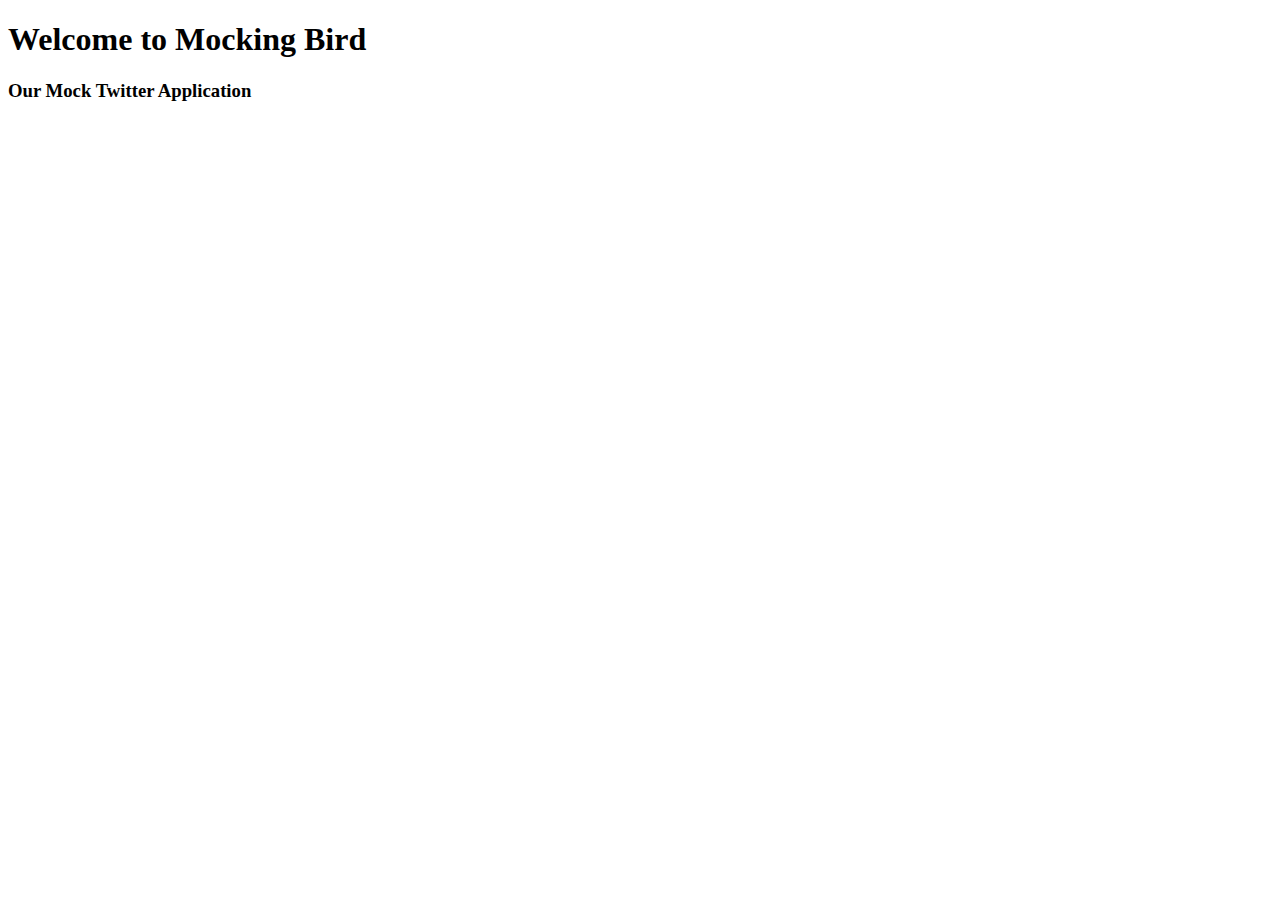
<file: src/main/resources/templates/index.html>
<!DOCTYPE html>
<html xmlns:th="http://www.thymeleaf.org"
	xmlns:sec="http://www.thymeleaf.org/thymeleaf-extras-springsecurity4">
<head th:replace="fragments/head :: head">
<title>Mocking Bird</title>
</head>
<body>
	<nav th:replace="fragments/navbar :: navbar"></nav>
	<div class="container">
		<div class="jumbotron">
			<h1>Welcome to Mocking Bird</h1>
			<h3>Our Mock Twitter Application</h3>
			
		</div>
	</div>
</body>

</html>
</file>
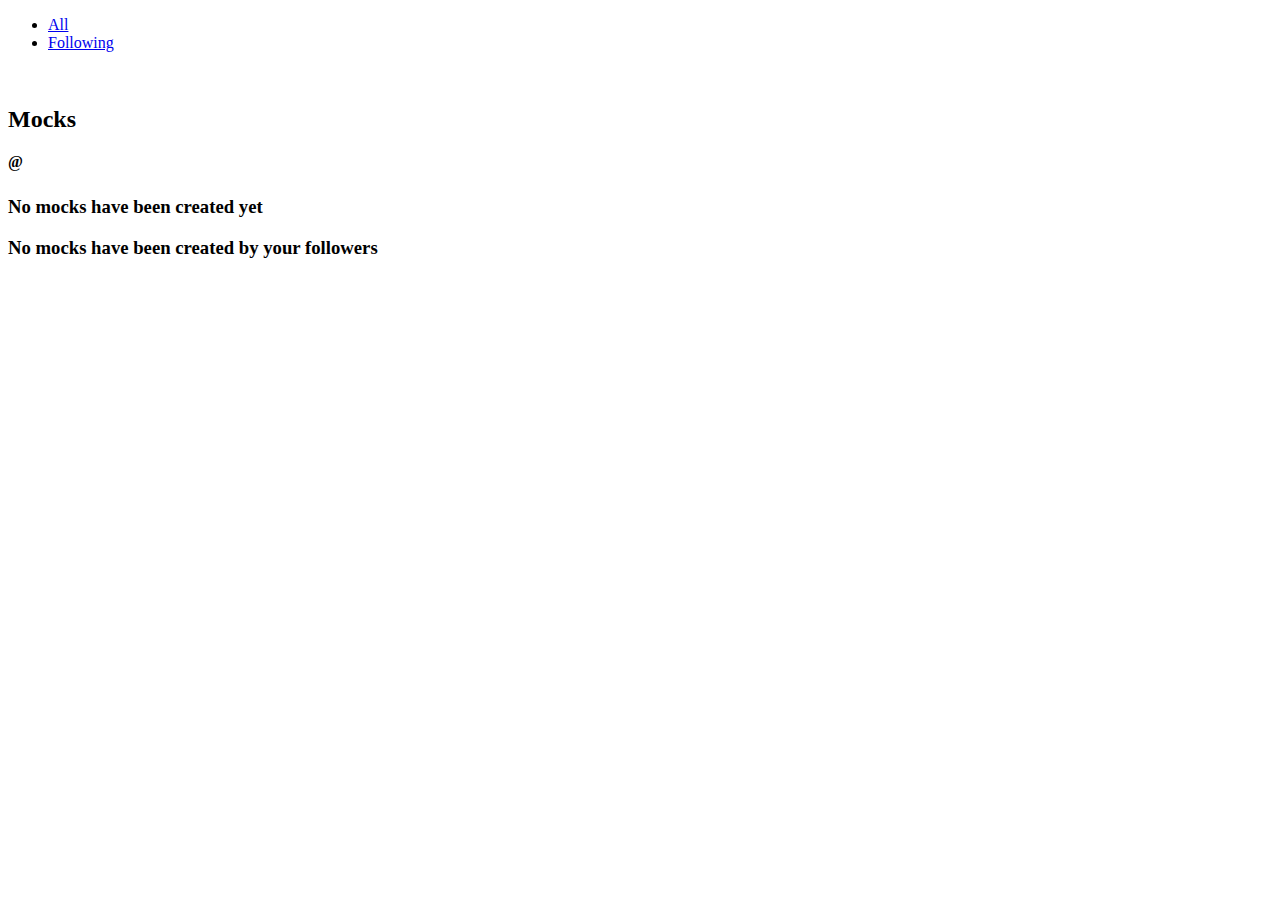
<file: src/main/resources/templates/feed.html>
<!DOCTYPE html>
<html xmlns:th="http://www.thymeleaf.org" xmlns:sec="http://www.thymeleaf.org/thymeleaf-extras-springsecurity4">

<head th:replace="fragments/head :: head">
  <title>Mocking Feed</title>
</head>

<body>
  <nav th:replace="fragments/navbar :: navbar"></nav>

  <!-- part 3 slide 39 -->
  <ul class="nav nav-tabs">
    <li role="presentation" th:classappend="${filter == 'all' ? 'active' : '' }">
      <a href="/feed">All</a>
    </li>
    <li role="presentation" th:classappend="${filter == 'following' ? 'active' : '' }">
      <a href="/feed?filter=following">Following</a>
    </li>
  </ul>
  <br>

  <div class="container">
    <h2>Mocks</h2>
    <div th:each="mock:${mockList}">
      <div class="panel panel-default">
        <div class="panel-heading">
          <h4 style="margin:0;">
            @<span th:text="${mock.user.username}"></span>
          </h4>
          <!-- part 3 slide 31 // changed '${#dates.format(mock.createdAt, 'M/d/yy')}' to '${mock.date}' -->
          <h6 class="panel-title" th:text="${mock.date}"></h6>
        </div>
        <div class="panel-body" th:utext="${mock.message}"></div>
      </div>
    </div>
  </div>

  <!-- part 3 slide 40 -->
  <div th:if="${#lists.isEmpty(mockList) and filter == 'all'}">
    <h3>No mocks have been created yet</h3>
  </div>
  <div th:if="${#lists.isEmpty(mockList) and filter == 'following'}">
    <h3>No mocks have been created by your followers</h3>
  </div>
</body>

</html>
</file>
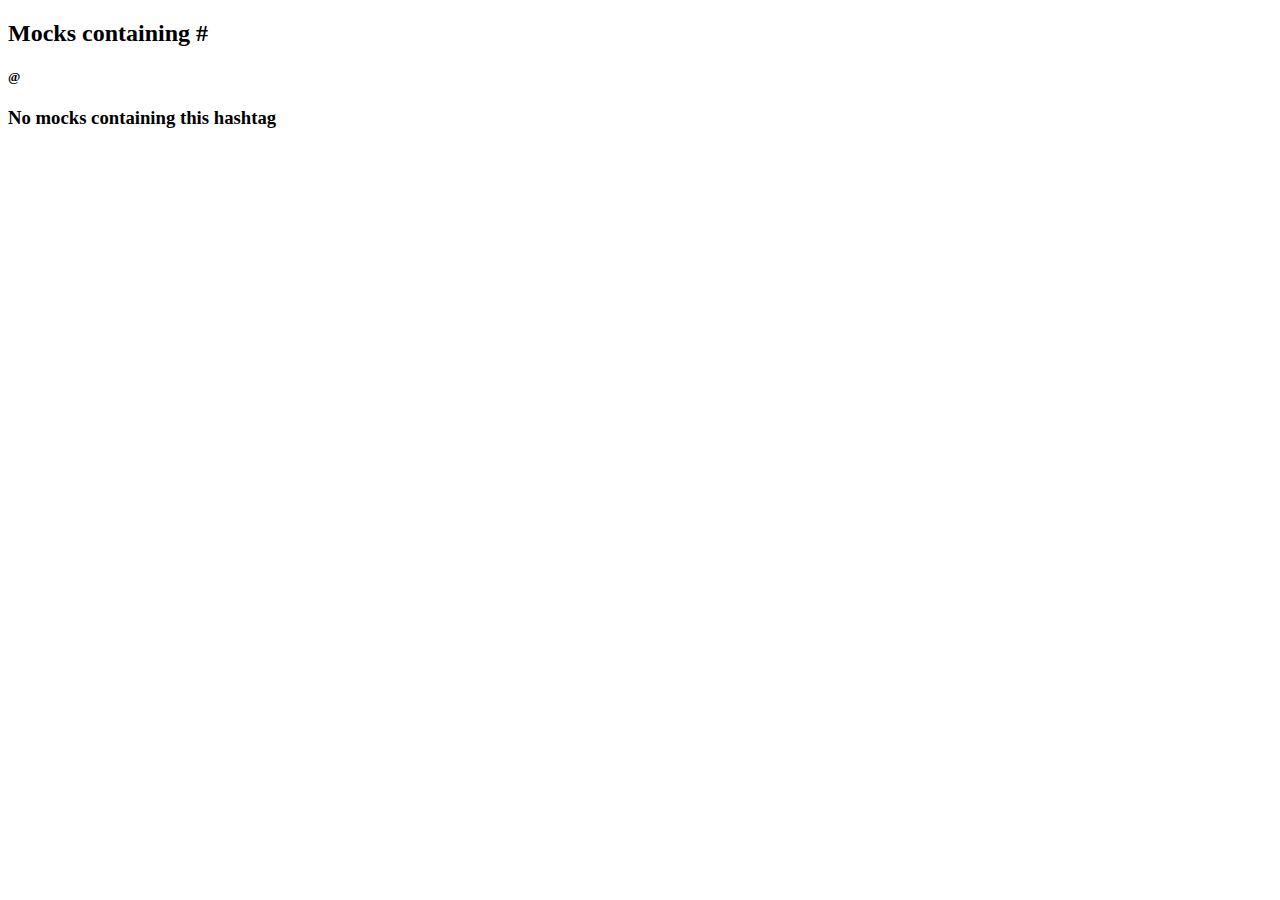
<file: src/main/resources/templates/hashtaggedMocks.html>
<!DOCTYPE html>
<html xmlns:th="http://www.thymeleaf.org" xmlns:sec="http://www.thymeleaf.org/thymeleaf-extras-springsecurity4">

<head th:replace="fragments/head :: head">
  <title>Mocking Bird</title>
</head>

<body>
  <nav th:replace="fragments/navbar :: navbar"></nav>

  <div class="container">
    <h2>Mocks containing #<span th:text="${hashtag}"></span></h2>
    <div class="list-group" th:each="mock:${mockList}">
      <div class="list-group-item list-group-item-action">
        <div class="d-flex w-100 justify-content-between">
          <h5>
            <a th:href="@{/users/} + ${mock.user.username}" class="username">@<span
                th:text="${mock.user.username}"></span></a>
            <!-- part 3 slide 31 // changed '${#dates.format(mock.createdAt, 'M/d/yy')}' to '${mock.date}' -->
            <small th:text="${mock.date}"></small>
          </h5>
        </div>
        <p class="mb-1" th:utext="${mock.message}"></p>
      </div>
    </div>

    <div th:if="${#lists.isEmpty(mockList)}">
      <h3>No mocks containing this hashtag</h3>
    </div>
  </div>
</body>
</html>
</file>
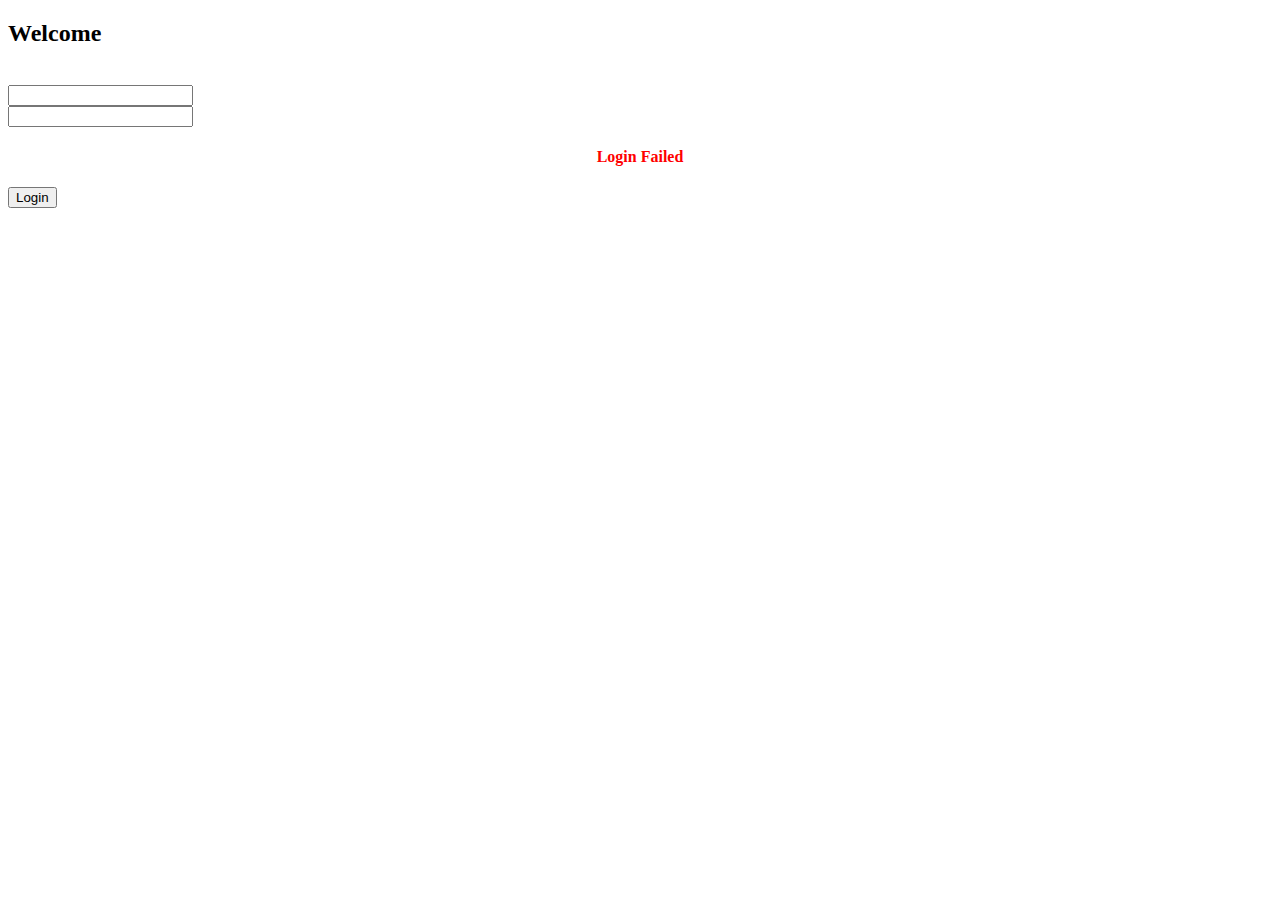
<file: src/main/resources/templates/login.html>
<!DOCTYPE html>
<html xmlns:th="http://www.thymeleaf.org"
	xmlns:sec="http://www.thymeleaf.org/thymeleaf-extras-springsecurity4">
<head th:replace="fragments/head :: head">
  <title>Mocking Bird</title>
</head>
<body>
	<nav th:replace="fragments/navbar :: navbar"></nav>

	<div class="container">
		<h2>Welcome</h2>
		<form th:action="@{/login}" method="post">
			<br> <input type="text" id="username" class="form-control"
				name="username" th:placeholder="Username" /> <br> <input
				type="password" id="password" class="form-control" name="password"
				th:placeholder="Password" />
			<div align="center" th:if="${param.error}">
				<h4 style="color: red;">Login Failed</h4>
			</div>
			<button class="btn btn-md btn-success btn-block" name="Submit"
				value="Login" type="Submit">Login</button>
		</form>
	</div>

</body>

</html>
</file>
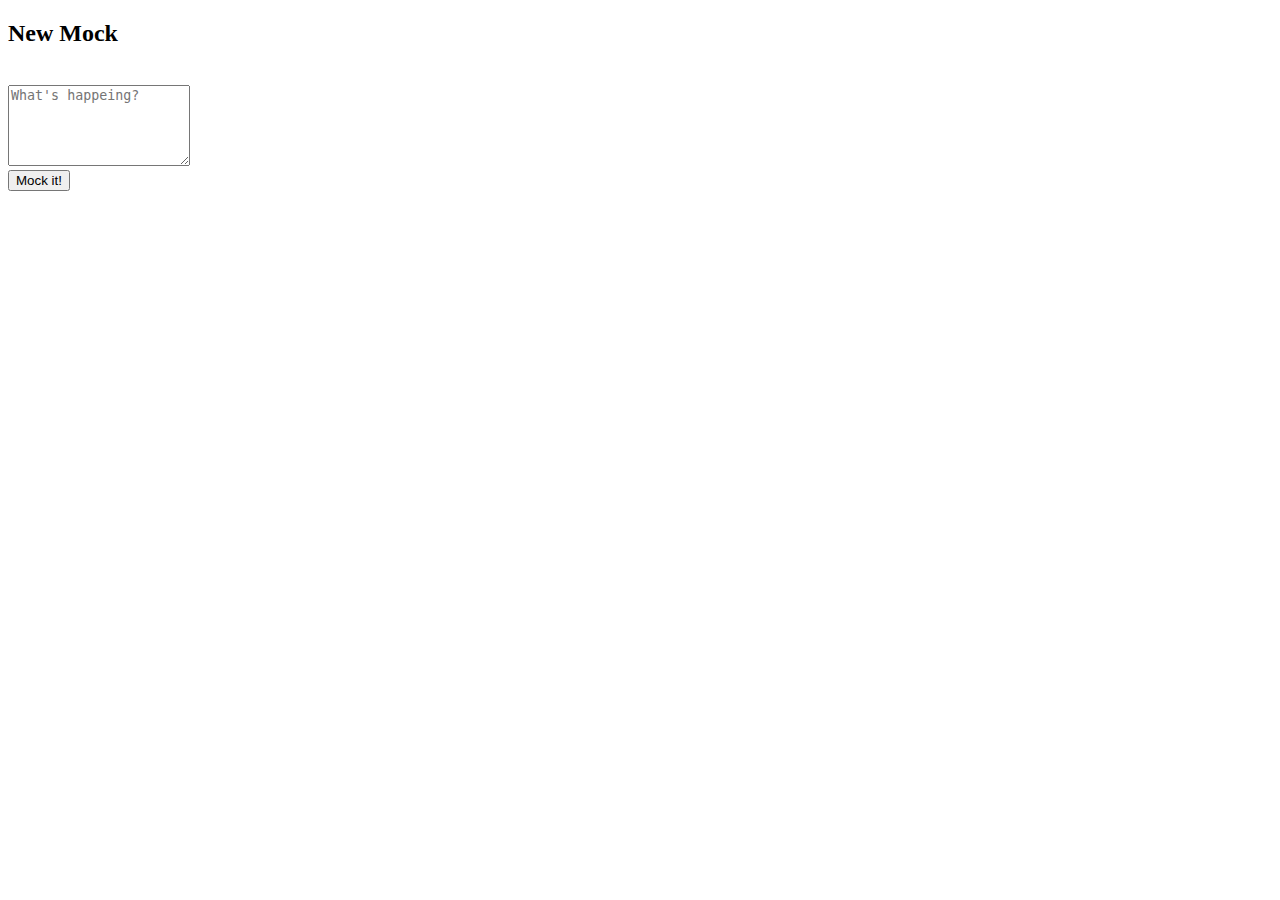
<file: src/main/resources/templates/newMock.html>
<!DOCTYPE html>
<html xmlns:th="http://www.thymeleaf.org">
<head th:replace="fragments/head :: head">
	<title>Mocking Bird</title>
</head>
<body>
  <nav th:replace="fragments/navbar :: navbar"></nav>
	<div class="container">
		<div class="jumbotron col-md-8 col-md-offset-2">
			<h2>New Mock</h2><br>
			<form th:action="@{/mocks}" th:object="${mock}" method="post" autocomplete="off">
				<div class="form-group">
					<textarea rows="5" th:field="*{message}" placeholder="What's happeing?" class="form-control"></textarea>
					<label th:if="${#fields.hasErrors('message')}" th:errors="*{message}" class="validation-message"></label>
				</div>
				<div class="form_group">
					<button class="btn btn-md btn-success btn-block" name="Submit" value="Submit" type="submit">Mock it!</button>
				</div>
			</form>
		</div>
		<div th:if="${successMessage}">
			<h3><span class="text-success" th:utext="${successMessage}"></span></h3>
		</div>
	</div>
</body>

</html>
</file>
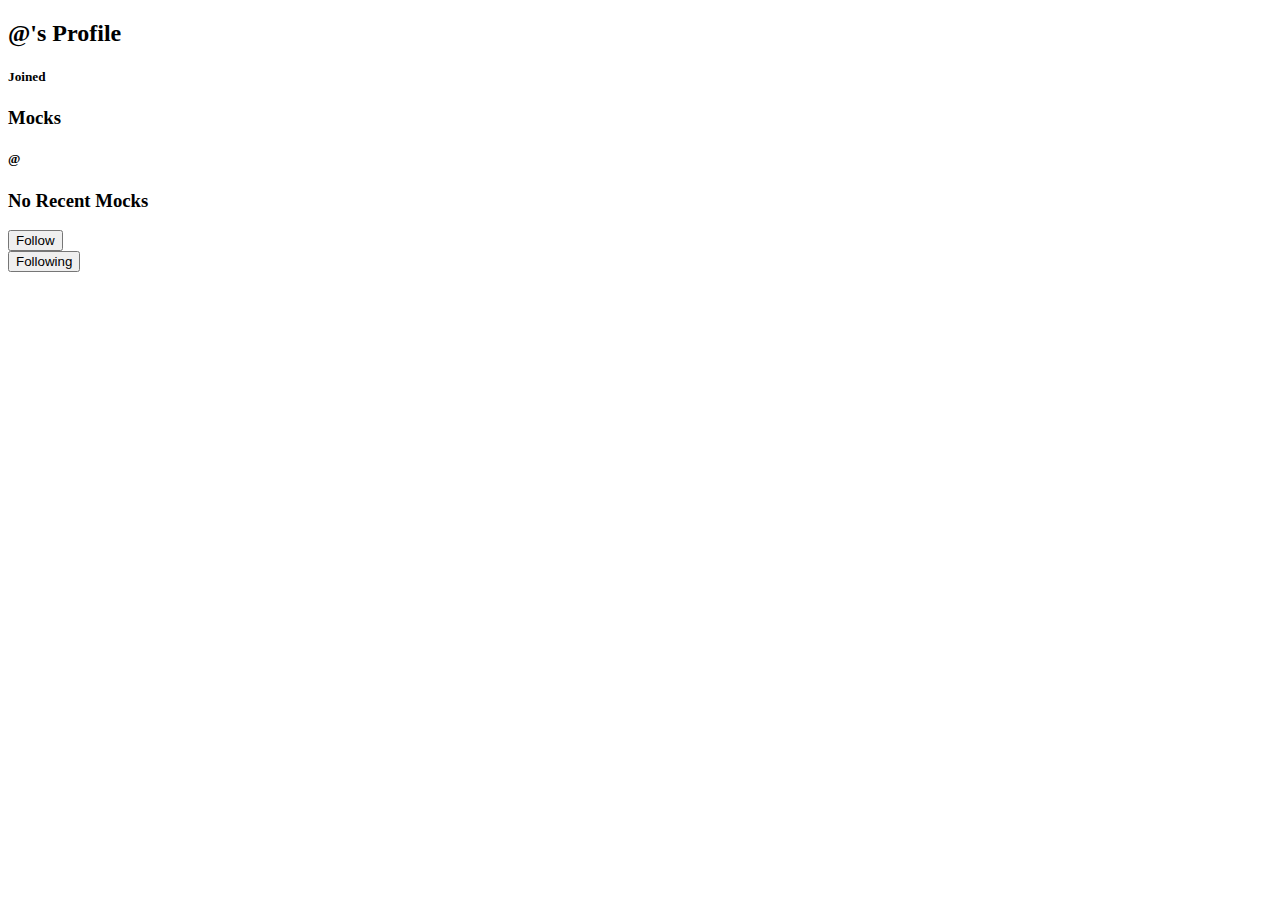
<file: src/main/resources/templates/user.html>
<!DOCTYPE html>
<html xmlns:th="http://www.thymeleaf.org" xmlns:sec="http://www.thymeleaf.org/thymeleaf-extras-springsecurity4">

<head th:replace="fragments/head :: head">
  <title>Mocking Bird</title>
</head>

<body>
  <nav th:replace="fragments/navbar :: navbar"></nav>
  <div class="container">
    <h2>@<span th:text="${username}"></span>'s Profile</h2>
    <!-- part 3 slide 31 // changed '${#dates.format(mock.createdAt, 'M/d/yy')}' to '${mock.date}' -->
    <h5>Joined <span th:text="${user.createdAt}"></span>
    </h5>

    <div th:if="${not #lists.isEmpty(mockList)}">
      <h3>Mocks</h3>
      <div class="list-group" th:each="mock:${mockList}">
        <div class="list-group-item list-group-item-action">
          <div class="d-flex w-100 justify-content-between">
            <!-- part 3 slide 31 // changed '${#dates.format(mock.createdAt, 'M/d/yy')}' to '${mock.date}' -->
            <h5>
              @<span th:text="${mock.user.username}"></span><span th:text="${mock.date}"></span>
            </h5>
          </div>
          <p class="mb-1" th:utext="${mock.message}"></p>
        </div>
      </div>
    </div>
    <div th:if="${#lists.isEmpty(mockList)}">
      <h3>No Recent Mocks</h3>
    </div>

    <form th:action="@{/follow/} + ${user.username}" th:if="${!following && !isSelfPage}" method="post">
      <button type="submit" class="btn btn-lg btn-success">Follow</button>
    </form>
    <form th:action="@{/unfollow/} + ${user.username}" th:if="${following && !isSelfPage}" method="post">
      <button type="submit" class="btn btn-lg unfollow_btn">Following</button>
    </form>
  </div>
</body>

</html>
</file>
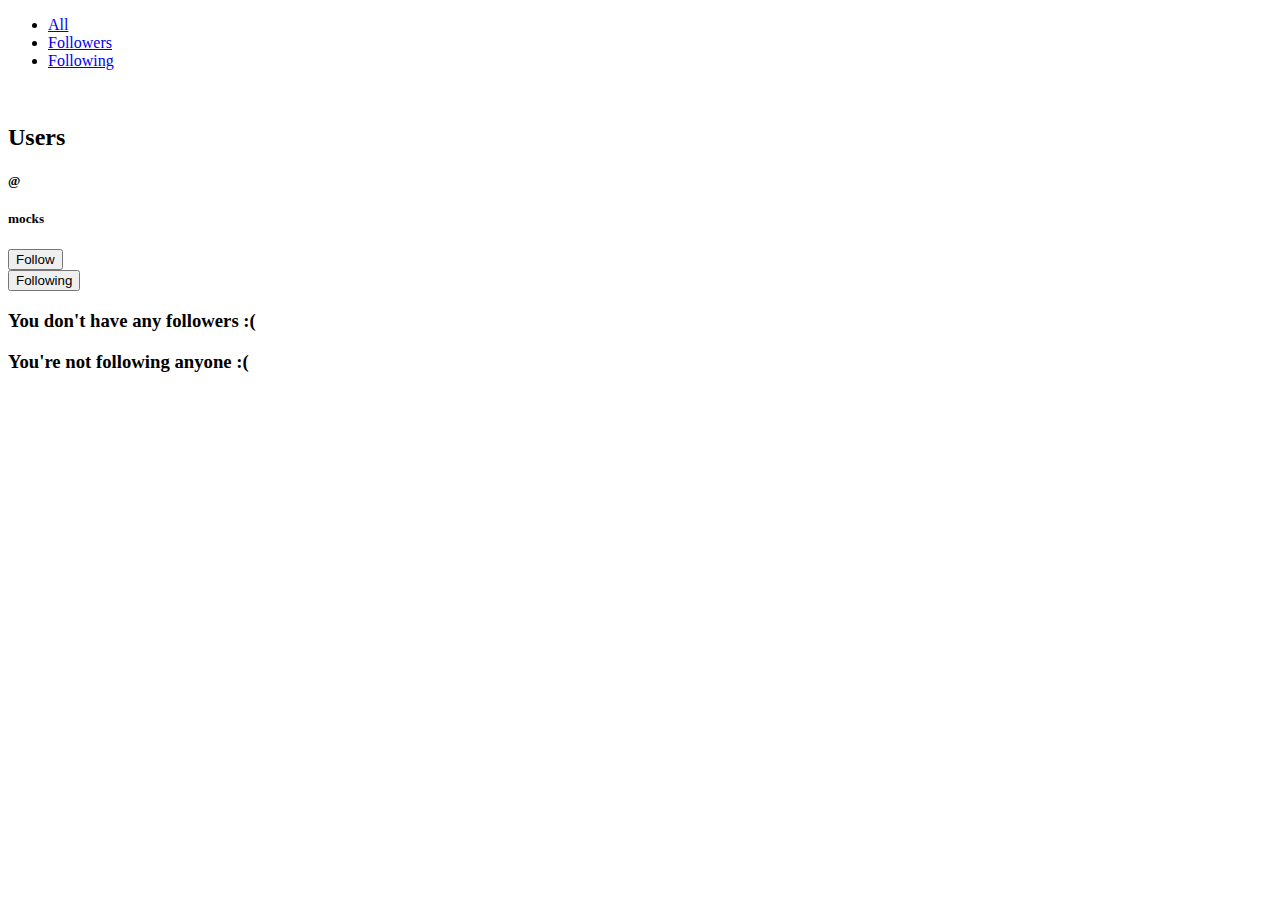
<file: src/main/resources/templates/users.html>
<!DOCTYPE html>
<html xmlns:th="http://www.thymeleaf.org" xmlns:sec="http://www.thymeleaf.org/thymeleaf-extras-springsecurity4">

<head th:replace="fragments/head :: head">
  <title>Mocking Bird</title>
</head>

<body>
  <nav th:replace="fragments/navbar :: navbar"></nav>

  <!-- part 3 slide 49 -->
  <ul class="nav nav-tabs">
    <li role="presentation" th:classappend="${filter == 'all' ? 'active' : '' }">
      <a href="/users">All</a>
    </li>
    <!-- part 3 slide 50 -->
    <li role="presentation" th:classappend="${filter == 'followers' ? 'active' : '' }">
      <a href="/users?filter=followers">Followers</a>
    </li>
    <!-- part 3 slide 51 -->
    <li role="presentation" th:classappend="${filter == 'following' ? 'active' : '' }">
      <a href="/users?filter=following">Following</a>
    </li>
  </ul>
  <br>

  <div class="container">
    <h2>Users</h2>
    <div class="list-group" th:each="user:${users}">
      <a th:href="@{/users/} + ${user.username}" class="list-group-item list-group-item-action">
        <div class="row">
          <div class="col col-sm-6">
            <h5 class="mb-1">@<span th:text="${user.username}"></span></h5>
          </div>
          <div class="col col-sm-2 col-sm-offset-4 text-right">
            <h5 class="mb-1">
              <span th:text="${mockCounts.get(user.username)}"></span> mocks
            </h5>
            <form th:action="@{/follow/} + ${user.username}" th:if="${followingStatus.containsKey(user.username) && !followingStatus.get(user.username)}" method="post">
              <button type="submit" class="btn btn-md btn-success">Follow</button>
            </form>
            <form th:action="@{/unfollow/} + ${user.username}" th:if="${followingStatus.containsKey(user.username) && followingStatus.get(user.username)}" method="post">
              <button class="btn btn-md btn-primary unfollow_btn">Following</button>
            </form>
          </div>
        </div>
      </a>
    </div>
  </div>

  <!-- part 3 slide 52 -->
  <div th:if="${#lists.isEmpty(users) and filter == 'followers'}">
    <h3>You don't have any followers :(</h3>
  </div>
  <div th:if="${#lists.isEmpty(users) and filter == 'following'}">
    <h3>You're not following anyone :(</h3>
  </div>

</body>

</html>
</file>
